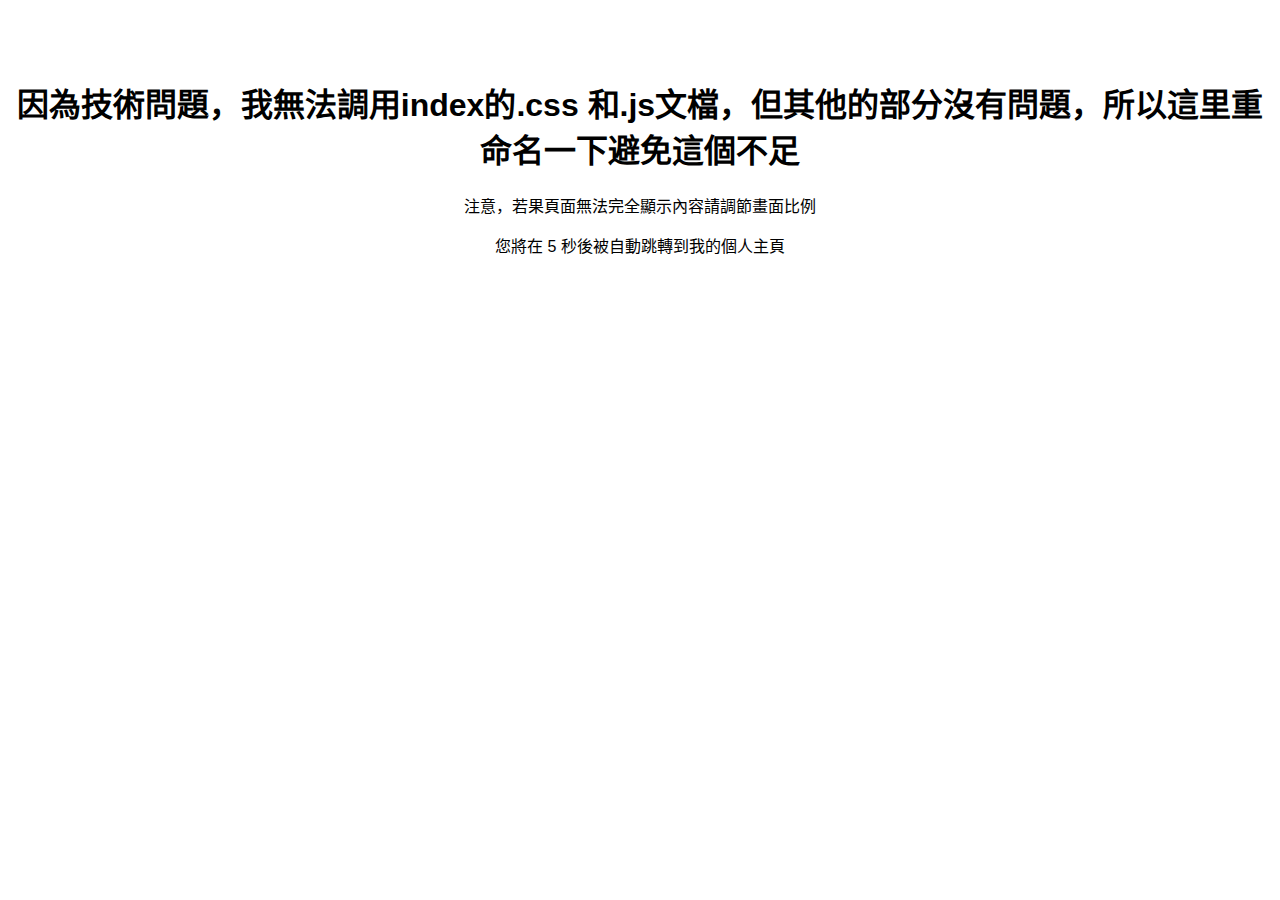
<file: index.html>
<!DOCTYPE html>
<html lang="zh-CN">
<head>
    <meta charset="UTF-8">
    <meta name="viewport" content="width=device-width, initial-scale=1.0">
    <title>自動跳轉</title>
    <style>
        body {
            font-family: Arial, sans-serif;
            text-align: center;
            padding-top: 50px;
        }
    </style>
</head>
<body>
    <h1>因為技術問題，我無法調用index的.css 和.js文檔，但其他的部分沒有問題，所以這里重命名一下避免這個不足</h1>
    <p>注意，若果頁面無法完全顯示內容請調節畫面比例<br></p>
    <p>您將在 5 秒後被自動跳轉到我的個人主頁</p>

    <script>
        // 設定 5 秒後跳轉到指定網址
        setTimeout(function() {
            window.location.href = "real_index.html"; // 修改為你要跳轉的網址
        }, 5000); // 5000 毫秒 = 5 秒
    </script>
</body>
</html>
</file>
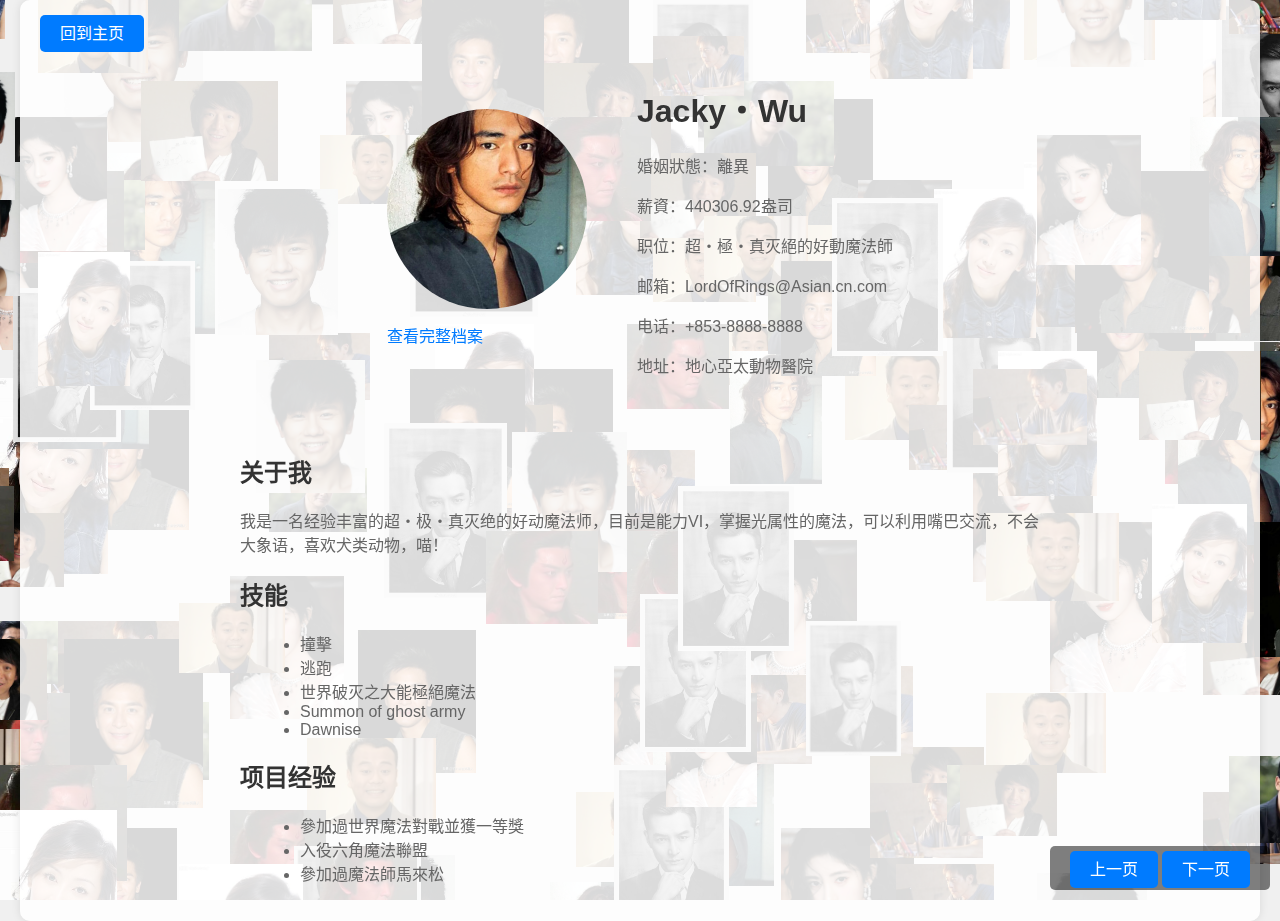
<file: page_1.html>
<!DOCTYPE html>
<html lang="zh-CN">
<head>
    <meta charset="UTF-8">
    <meta name="viewport" content="width=device-width, initial-scale=1.0">
    <title>个人档案</title>
    <link rel="stylesheet" href="page_1.css">
    <style>
        .moving-photos {
            position: fixed;
            top: 0;
            left: 0;
            width: 100%;
            height: 100%;
            z-index: -1;
            overflow: hidden;
        }
        .moving-photos img {
            position: absolute;
            animation: move 10s linear infinite;
        }
        @keyframes move {
            0% { transform: translate(0, 0); }
            100% { transform: translate(100vw, 100vh); }
        }

        /* 添加半透明背景 */
        .container {
            background-color: rgba(255, 255, 255, 0.85); /* 白色背景，透明度为0.8 */
            padding: 20px;
            border-radius: 10px;
            box-shadow: 0 0 10px rgba(0, 0, 0, 0.1); /* 添加阴影效果 */
        }
    </style>
</head>
<body>
    <div class="moving-photos">
        <!-- 动态生成的照片将在这里插入 -->
    </div>
    <div class="container">
        <header>
            <a href="real_index.html" class="home-button">回到主页</a>
        </header>
        <main>
            <section class="profile-section">
                <div class="photo-container">
                    <img src="p1.jpeg" alt="个人照片" class="profile-photo">
                    <a href="https://baike.baidu.com/item/%E9%83%AD%E5%AF%8C%E5%9F%8E/149106" class="profile-link">查看完整档案</a>
                </div>
                <div class="info-container">
                    <h1>Jacky‧Wu</h1>
                    <p>婚姻狀態：離異</p>
                    <p>薪資：440306.92盎司</p>
                    <p>职位：超‧極‧真灭絕的好動魔法師</p>
                    <p>邮箱：LordOfRings@Asian.cn.com</p>
                    <p>电话：+853-8888-8888</p>
                    <p>地址：地心亞太動物醫院</p>
                </div>
            </section>
            <section class="other-text">
                <h2>关于我</h2>
                <p>我是一名经验丰富的超‧极‧真灭绝的好动魔法师，目前是能力VI，掌握光属性的魔法，可以利用嘴巴交流，不会大象语，喜欢犬类动物，喵！</p>
                <h2>技能</h2>
                <ul>
                    <li>撞擊</li>
                    <li>逃跑</li>
                    <li>世界破灭之大能極絕魔法</li>
                    <li>Summon of ghost army</li>
                    <li>Dawnise</li>
                </ul>
                <h2>项目经验</h2>
                <ul>
                    <li>參加過世界魔法對戰並獲一等獎</li>
                    <li>入役六角魔法聯盟</li>
                    <li>參加過魔法師馬來松</li>
                </ul>
                <div class="bottom-right-button">
                    <a href="real_index.html" class="home-button">上一页</a>
                    <a href="page_2.html" class="home-button">下一页</a>
                </div>
            </section>
        </main>
    </div>
    <script>
        function getRandomInt(min, max) {
            return Math.floor(Math.random() * (max - min + 1)) + min;
        }

        function createMovingPhoto(src) {
            const img = document.createElement('img');
            img.src = src;
            img.alt = '动态照片';
            img.style.width = `${getRandomInt(90, 140)}px`; // 随机大小
            img.style.top = `${getRandomInt(-100, 100)}%`; // 随机初始位置
            img.style.left = `${getRandomInt(-100, 100)}%`; // 随机初始位置
            img.style.animationDelay = `${getRandomInt(0, 5)}s`; // 随机动画延迟
            img.style.animationDuration = `${getRandomInt(20, 25)}s`; // 随机动画持续时间
            return img;
        }

        const photosContainer = document.querySelector('.moving-photos');
        const photoSrcs = ['p1.jpeg', 'p3.jpg', 'p2.jpg', 'p4.jpg', 'p5.jpg', 'p6.jpg', 'p7.jpg','p8.jpg', 'p9.jpg', 'p10.jpg', 'p11.jpg']; // 图片路径数组

        for (let i = 0; i < 500; i++) { // 生成10张动态照片
            const randomSrc = photoSrcs[getRandomInt(0, photoSrcs.length - 1)];
            const movingPhoto = createMovingPhoto(randomSrc);
            photosContainer.appendChild(movingPhoto);
        }
    </script>
</body>
</html>
</file>
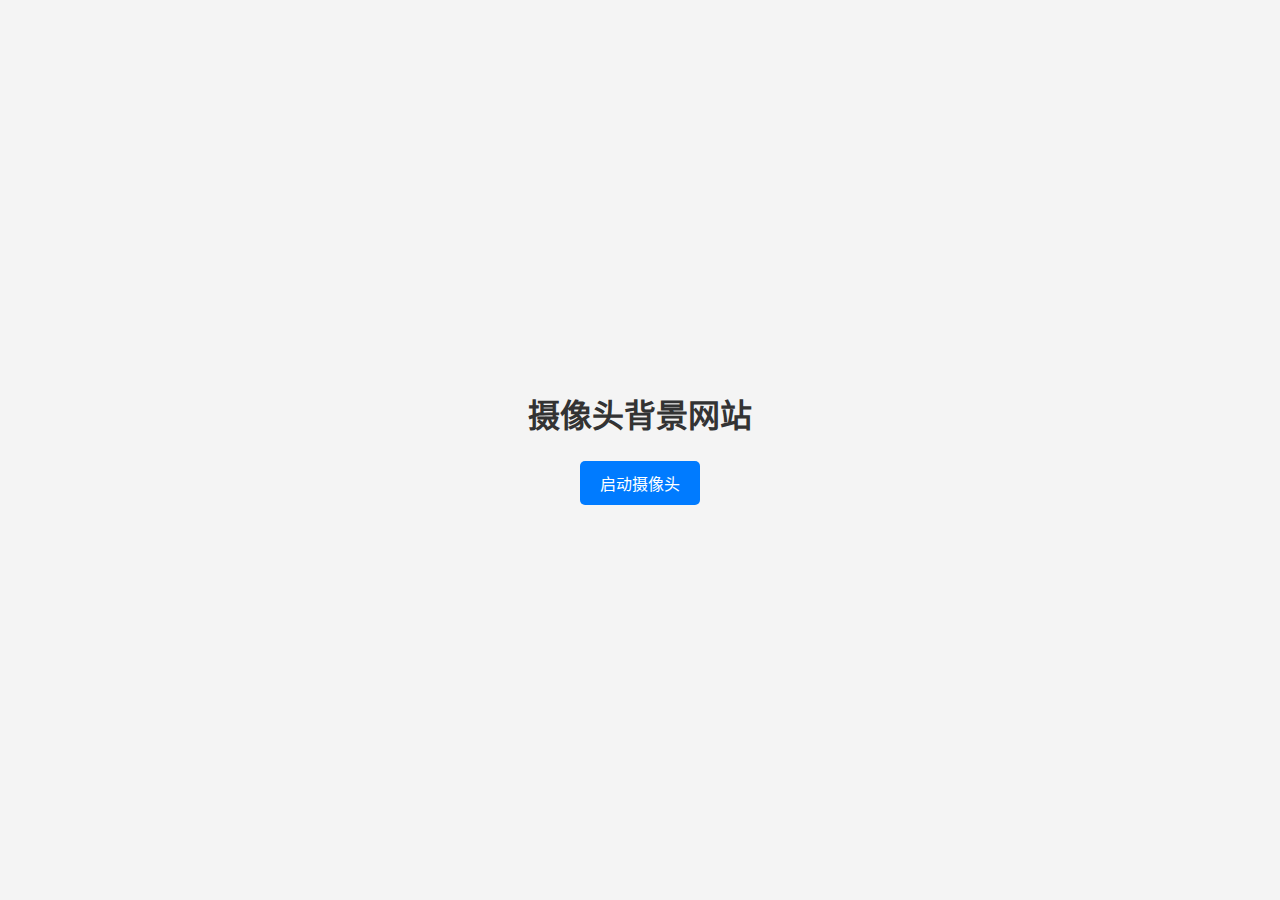
<file: page_224.html>
<!DOCTYPE html>
<html lang="zh-CN">
<head>
    <meta charset="UTF-8">
    <meta name="viewport" content="width=device-width, initial-scale=1.0">
    <title>摄像头背景网站</title>
    <link rel="stylesheet" href="page_224.css">
</head>
<body>
    <div class="container">
        <header>
            <h1>摄像头背景网站</h1>
        </header>
        <main>
            <button id="start-camera">启动摄像头</button>
            <button id="stop-camera" style="display: none;">停止摄像头</button>
        </main>
    </div>
    <video id="background-video" autoplay muted playsinline style="display: none;"></video>

    <script src="page_224.js"></script>
</body>
</html>
</file>
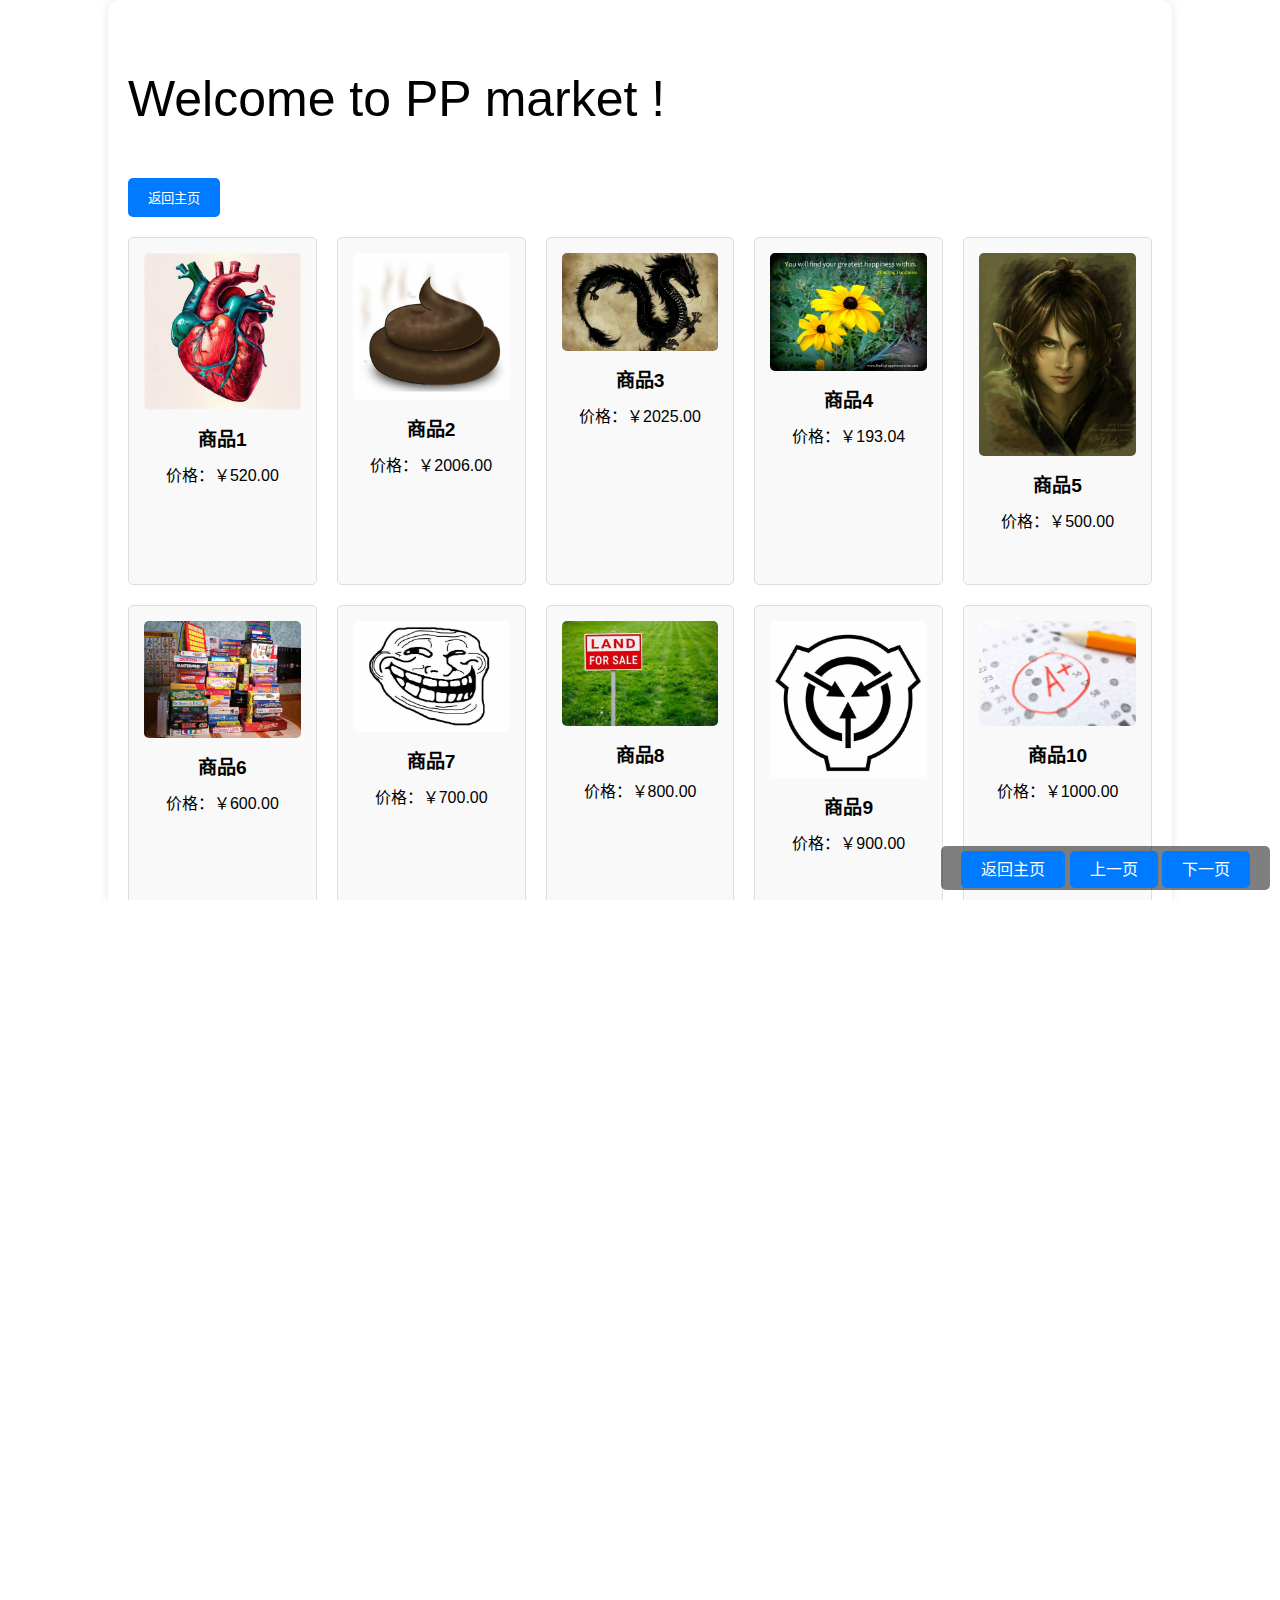
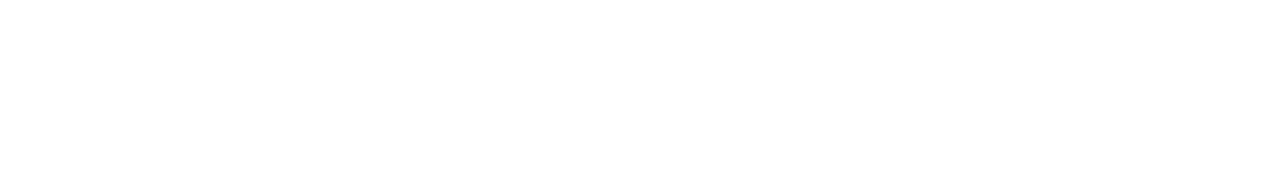
<file: page_3.html>
<!DOCTYPE html>
<html lang="zh-CN">
<head>
    <meta charset="UTF-8">
    <meta name="viewport" content="width=device-width, initial-scale=1.0">
    <title>商场 試下點擊吧</title>
    <link rel="stylesheet" href="page_3.css">
</head>
<body>
    <div class="container">
        <p style="font-size: 50px;">
            Welcome to PP market !
        </p>
        <header>
            <button id="home-button">返回主页</button>
        </header>
        <main>
            <div class="product-grid">
                <!-- 生成20个商品卡片 -->
                <div class="product-card">
                    <a href="pay.jpg" class="product-image-link">
                        <img src="product1.jpg" alt="商品1" data-description="點擊圖片跳轉">
                    </a>
                    <h2>商品1</h2>
                    <p>价格：￥520.00</p>
                </div>
                <div class="product-card">
                    <a href="https://www.globalmarketmonitor.com.cn/reports/1826800-stool-market-report.html" class="product-image-link">
                        <img src="product2.jpg" alt="商品2" data-description="这是商品2的详细说明。">
                    </a>
                    <h2>商品2</h2>
                    <p>价格：￥2006.00</p>
                </div>
                <div class="product-card">
                    <a href="https://baike.baidu.com/item/%E6%8C%87%E7%8E%AF%E7%8E%8B/14071816" class="product-image-link">
                        <img src="product3.jpg" alt="商品3" data-description="这是商品3的详细说明。">
                    </a>
                    <h2>商品3</h2>
                    <p>价格：￥2025.00</p>
                </div>
                <div class="product-card">
                    <a href="https://www.apa.org/pubs/journals/releases/xge-xge0000303.pdf" class="product-image-link">
                        <img src="product4.jpg" alt="商品4" data-description="这是商品4的详细说明。">
                    </a>
                    <h2>商品4</h2>
                    <p>价格：￥193.04</p>
                </div>
                <div class="product-card">
                    <a href="https://tg.03u.com/779/?yyad_type=360zs&jzqs=1297378&sourceid=2EArzIifxGo0" class="product-image-link" class="product-image-link">
                        <img src="product5.jpg" alt="商品5" data-description="这是商品5的详细说明。">
                    </a>
                    <h2>商品5</h2>
                    <p>价格：￥500.00</p>
                </div>
                <div class="product-card">
                    <a href="https://www.chess.com/" class="product-image-link">
                        <img src="product6.jpg" alt="商品6" data-description="这是商品6的详细说明。">
                    </a>
                    <h2>商品6</h2>
                    <p>价格：￥600.00</p>
                </div>
                <div class="product-card">
                    <a href="https://www.doubao.com/chat/?channel=bing_sem&source=dbweb_bing_sem_xhs_pc_01&keywordid=1&msclkid=bb6d6c89d0ce1d9a07d90bab2ae19a81" class="product-image-link">
                        <img src="product7.jpg" alt="商品7" data-description="这是商品7的详细说明。">
                    </a>
                    <h2>商品7</h2>
                    <p>价格：￥700.00</p>
                </div>
                <div class="product-card">
                    <a href="https://zb.yfb.qianlima.com/semPage/semdbaidu4?source=baidu4&keyword=%E5%9C%9F%E5%9C%B0%E6%B1%82%E8%B4%AD%E4%BF%A1%E6%81%AF&e_matchtype=2&e_creative=98253283770&e_keywordid=844580809778&bd_vid=10623250976309670723" class="product-image-link">
                        <img src="product8.jpg" alt="商品8" data-description="这是商品8的详细说明。">
                    </a>
                    <h2>商品8</h2>
                    <p>价格：￥800.00</p>
                </div>
                <div class="product-card">
                    <a href="https://www.bilibili.com/video/BV11b411o7pb?spm_id_from=333.788.player.switch&vd_source=ccbd2377ac23473df9ad4ee7a05f9c7b&p=4" class="product-image-link">
                        <img src="product9.jpg" alt="商品9" data-description="这是商品9的详细说明。">
                    </a>
                    <h2>商品9</h2>
                    <p>价格：￥900.00</p>
                </div>
                <div class="product-card">
                    <a href="http://seer2.cn/seer2/" class="product-image-link">
                        <img src="product10.jpg" alt="商品10" data-description="这是商品10的详细说明。">
                    </a>
                    <h2>商品10</h2>
                    <p>价格：￥1000.00</p>
                </div>
                <div class="product-card">
                    <a href="https://onlineradiobox.com/cn/makao1007/" class="product-image-link">
                        <img src="product11.jpg" alt="商品11" data-description="这是商品11的详细说明。">
                    </a>
                    <h2>商品11</h2>
                    <p>价格：￥1100.00</p>
                </div>
                <div class="product-card">
                    <a href="https://www.lego.com/zh-cn" class="product-image-link">
                        <img src="product12.jpg" alt="商品12" data-description="这是商品12的详细说明。">
                    </a>
                    <h2>商品12</h2>
                    <p>价格：￥1200.00</p>
                </div>
                <div class="product-card">
                    <a href="surf.htm" class="product-image-link">
                        <img src="product13.jpg" alt="商品13" data-description="这是商品13的详细说明。">
                    </a>
                    <h2>商品13</h2>
                    <p>价格：￥1300.00</p>
                </div>
                <div class="product-card">
                    <a href="https://baike.baidu.com/item/%E9%87%91%E7%BC%95%E8%A1%A3/6157287" class="product-image-link">
                        <img src="product14.jpg" alt="商品14" data-description="这是商品14的详细说明。">
                    </a>
                    <h2>商品14</h2>
                    <p>价格：￥1400.00</p>
                </div>
                <div class="product-card">
                    <a href="https://www.msn.cn/zh-cn/weather/forecast/in-%E6%B9%96%E5%8C%97%E7%9C%81,%E6%AD%A6%E6%B1%89%E5%B8%82?loc=eyJsIjoi5q2m5rGJ5biCIiwiciI6Iua5luWMl%2BecgSIsImMiOiLkuK3ljY7kurrmsJHlhbHlkozlm70iLCJpIjoiQ04iLCJnIjoiemgtY24iLCJ4IjoxMTQuNDAyMDY5MDkxNzk2ODgsInkiOjMwLjUxMTc2MDcxMTY2OTkyMn0%3D&weadegreetype=C&ocid=msedgntp&cvid=6735dcb5e88b490b88ee23c0cb2d009a&content=TeaserDayTempChange_wxnwtsdtd2t333&pc=LCTS&ei=12" class="product-image-link">
                        <img src="product15.jpg" alt="商品15" data-description="这是商品15的详细说明。">
                    </a>
                    <h2>商品15</h2>
                    <p>价格：￥1500.00</p>
                </div>
                <div class="product-card">
                    <a href="https://www.msn.cn/zh-cn/money/watchlist?ocid=msedgntp&cvid=6735dcb5e88b490b88ee23c0cb2d009a&pc=LCTS&ei=22" class="product-image-link">
                        <img src="product16.jpg" alt="商品16" data-description="这是商品16的详细说明。">
                    </a>
                    <h2>商品16</h2>
                    <p>价格：￥1600.00</p>
                </div>
                <div class="product-card">
                    <a href="https://cn.bing.com/search?q=%e7%be%8e%e5%85%83%e4%ba%ba%e6%b0%91%e5%b8%81%e6%b1%87%e7%8e%87&qs=MT&pq=%e7%be%8e%e5%85%83&sk=MT1&sc=10-2&cvid=0BE7D0B8DD6247ED8CF9F65A87229D00&FORM=QBRE&sp=2&lq=0" class="product-image-link">
                        <img src="product17.jpg" alt="商品17" data-description="这是商品17的详细说明。">
                    </a>
                    <h2>商品17</h2>
                    <p>价格：￥1700.00</p>
                </div>
                <div class="product-card">
                    <a href="https://chinese-radio.org/">
                        <img src="product18.jpg" alt="商品18" data-description="这是商品18的详细说明。">
                    </a>
                    <h2>商品18</h2>
                    <p>价格：￥1800.00</p>
                </div>
                <div class="product-card">
                    <a href="https://wan.4366uu.com/128018/?msclkid=bac7ada1ff5f113a115fca9422400e48" class="product-image-link">
                        <img src="product19.jpg" alt="商品19" data-description="这是商品19的详细说明。">
                    </a>
                    <h2>商品19</h2>
                    <p>价格：￥1900.00</p>
                </div>
                <div class="product-card">
                    <a href="http://joy.jxpl8.cn/on/yx-sgw/sg108/soxxl35/st9-no-6t/?sourceid=2MHs4CUgnK10" class="product-image-link">
                        <img src="product20.jpg" alt="商品20" data-description="这是商品20的详细说明。">
                    </a>
                    <h2>商品20</h2>
                    <p>价格：￥Free</p>
                </div>
            </div>
        </main>
        <footer>
            
            <button id="prev-button" onclick="alert('敬請期待')">上一页</button>
            <button id="next-button" onclick="alert('敬請期待')">下一页</button>
        </footer>
    </div>
    <div class="bottom-right-button">
        <a href="real_index.html" class="home-button">返回主页</a>
        <a href="page_2.html" class="home-button">上一页</a>
        <a href="page_4.html" class="home-button">下一页</a>

    </div>
    <div id="tooltip" class="tooltip"></div>

    <script src="page_3.js"></script>
</body>
</html>
</file>
<file: page_1.css>
body {
    font-family: Arial, sans-serif;
    background-color: #f0f0f0;
    margin: 0;
    padding: 0;
}

.container {
    max-width: 1200px;
    margin: 0 auto;
    padding: 20px;
    background-color: #fff;
    box-shadow: 0 0 10px rgba(0, 0, 0, 0.1);
}

header {
    text-align: left;
    margin-bottom: 20px;
}

.home-button {
    background-color: #007BFF;
    color: #fff;
    padding: 10px 20px;
    text-decoration: none;
    border-radius: 5px;
    transition: background-color 0.3s ease;
}

.home-button:hover {
    background-color: #0056b3;
}

main {
    display: flex;
    flex-direction: column;
    align-items: center;
}

.profile-section {
    display: flex;
    align-items: center;
    margin-bottom: 40px;
}

.photo-container {
    margin-right: 50px;
}

.profile-photo {
    width: 200px;
    height: 200px;
    border-radius: 50%;
    object-fit: cover;
}

.profile-link {
    display: block;
    margin-top: 10px;
    color: #007BFF;
    text-decoration: none;
    transition: color 0.3s ease;
}

.profile-link:hover {
    color: #0056b3;
}

.info-container {
    max-width: 500px;
}

.other-text {
    max-width: 800px;
    text-align: left;
}

h1, h2 {
    color: #333;
}

p, ul {
    color: #666;
}

ul {
    list-style-type: disc;
    margin-left: 20px;
}


.home-button {
    background-color: #007BFF;
    color: #fff;
    padding: 10px 20px;
    text-decoration: none;
    border-radius: 5px;
    transition: background-color 0.3s ease;
}

.home-button:hover {
    background-color: #0056b3;
}

.bottom-right-button {
    position: absolute;
    bottom: 10px;
    right: 10px;
    background-color: rgba(0, 0, 0, 0.5);
    color: white;
    border: none;
    cursor: pointer;
    font-size: 16px;
    padding: 10px 20px;
    border-radius: 5px;
    transition: background-color 0.3s ease;
}
</file>
<file: page_224.css>
/* styles.css */
body, html {
    margin: 0;
    padding: 0;
    height: 100%;
    overflow: hidden;
}

body {
    font-family: Arial, sans-serif;
    background-color: #f4f4f4;
}

.container {
    position: relative;
    width: 100%;
    height: 100%;
    display: flex;
    flex-direction: column;
    align-items: center;
    justify-content: center;
    z-index: 1;
}

header {
    text-align: center;
    margin-bottom: 20px;
}

header h1 {
    font-size: 2em;
    color: #333;
    margin: 0;
}

main {
    display: flex;
    flex-direction: column;
    align-items: center;
}

button {
    background-color: #007BFF;
    color: white;
    border: none;
    padding: 10px 20px;
    border-radius: 5px;
    cursor: pointer;
    font-size: 1em;
    margin: 5px;
}

button:hover {
    background-color: #0056b3;
}

#background-video {
    position: fixed;
    top: 0;
    left: 0;
    width: 100%;
    height: 100%;
    object-fit: cover;
    z-index: -1;
}
</file>
<file: page_3.css>
/* styles.css */
html, body {
    height: 100%;
    overflow-y: auto; /* 确保有垂直滚动条 */
    margin: 0;
    padding: 0;
    font-family: Arial, sans-serif;
}

.container {
    width: 80%;
    max-width: 1200px;
    background-color: white;
    border-radius: 10px;
    box-shadow: 0 0 10px rgba(0, 0, 0, 0.1);
    padding: 20px;
    margin: 0 auto; /* 居中显示 */
    min-height: 100%; /* 确保容器高度至少为 100% */
}

header {
    display: flex;
    justify-content: space-between;
    align-items: center;
    margin-bottom: 20px;
    position: relative; /* 确保不是 fixed 或 absolute */
}

header .page-title {
    font-size: 2em;
    color: #333;
    margin: 0;
}

header button {
    background-color: #007BFF;
    color: white;
    border: none;
    padding: 10px 20px;
    border-radius: 5px;
    cursor: pointer;
}

header button:hover {
    background-color: #0056b3;
}

main {
    flex: 1; /* 确保 main 占据剩余空间 */
    overflow-y: auto; /* 确保 main 内容可以滚动 */
}

.product-grid {
    display: grid;
    grid-template-columns: repeat(5, 1fr); /* 5列 */
    grid-template-rows: repeat(4, 1fr); /* 4行 */
    gap: 20px;
}

.product-card {
    background-color: #f9f9f9;
    border: 1px solid #ddd;
    border-radius: 5px;
    padding: 15px;
    text-align: center;
    position: relative;
}

.product-card img {
    max-width: 100%;
    height: auto;
    border-radius: 5px;
    transition: transform 0.3s ease;
}

.product-card img:hover {
    transform: scale(1.1);
}

.product-card h2 {
    margin: 10px 0;
    font-size: 1.2em;
}

.product-card p {
    margin: 5px 0;
    font-size: 1em;
}

footer {
    display: flex;
    justify-content: space-between;
    align-items: center;
    margin-top: 20px;
    position: relative; /* 确保不是 fixed 或 absolute */
}

footer button {
    background-color: #007BFF;
    color: white;
    border: none;
    padding: 10px 20px;
    border-radius: 5px;
    cursor: pointer;
}

footer button:hover {
    background-color: #0056b3;
}

.tooltip {
    position: absolute;
    background-color: #333;
    color: white;
    padding: 10px;
    border-radius: 5px;
    display: none;
    z-index: 1000;
}

.home-button {
    background-color: #007BFF;
    color: #fff;
    padding: 10px 20px;
    text-decoration: none;
    border-radius: 5px;
    transition: background-color 0.3s ease;
}

.home-button:hover {
    background-color: #0056b3;
}

.bottom-right-button {
    position: absolute;
    bottom: 10px;
    right: 10px;
    background-color: rgba(0, 0, 0, 0.5);
    color: white;
    border: none;
    cursor: pointer;
    font-size: 16px;
    padding: 10px 20px;
    border-radius: 5px;
    transition: background-color 0.3s ease;
}
</file>
